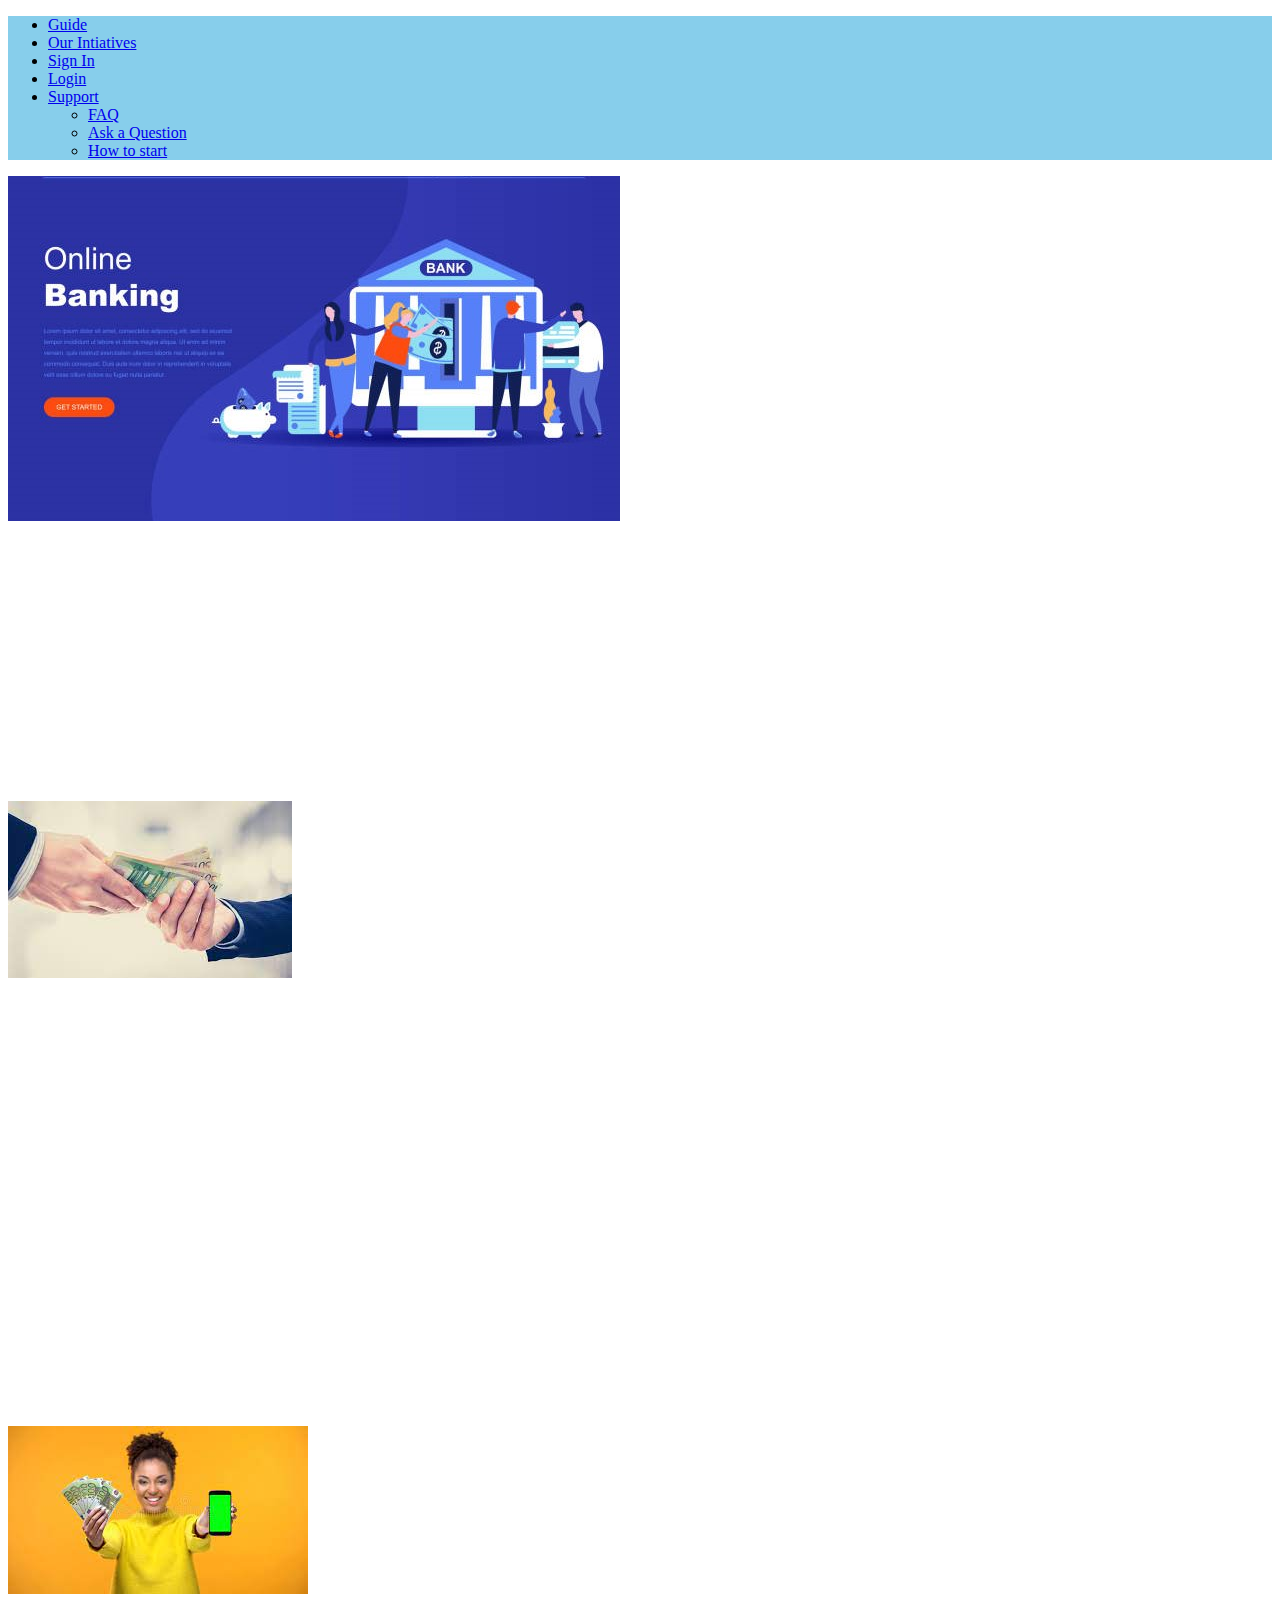
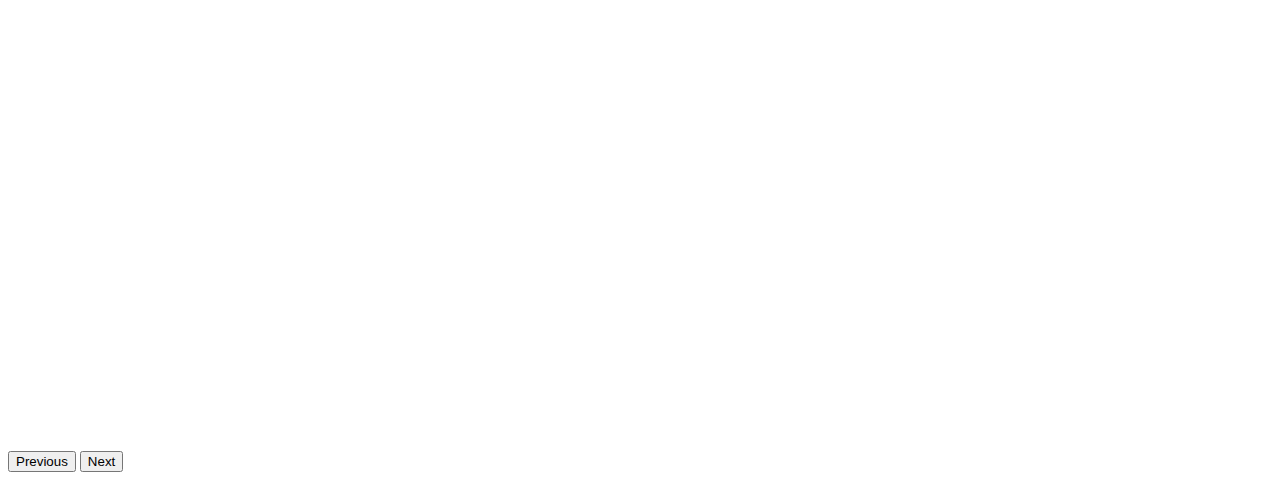
<file: BANK/index.html>
<!DOCTYPE html>
<html lang="en">

<head>
    <meta charset="UTF-8">
    <meta http-equiv="X-UA-Compatible" content="IE=edge">
    <meta name="viewport" content="width=device-width, initial-scale=1.0">
    <title>Welcome</title>
    <!-- CSS only -->
    <link href="https://cdn.jsdelivr.net/npm/bootstrap@5.0.2/dist/css/bootstrap.min.css" rel="stylesheet"
        integrity="sha384-EVSTQN3/azprG1Anm3QDgpJLIm9Nao0Yz1ztcQTwFspd3yD65VohhpuuCOmLASjC" crossorigin="anonymous">
        <!-- JavaScript Bundle with Popper -->
        <script src="https://cdn.jsdelivr.net/npm/bootstrap@5.0.2/dist/js/bootstrap.bundle.min.js" integrity="sha384-MrcW6ZMFYlzcLA8Nl+NtUVF0sA7MsXsP1UyJoMp4YLEuNSfAP+JcXn/tWtIaxVXM" crossorigin="anonymous"></script>
        <link rel="stylesheet" href="bank.css">
    <script src="bank.js"></script>

        <nav class="navbar fixed-top navbar-expand-lg" >
            <div class="container-fluid">
                <div class="collapse navbar-collapse" id="navbarSupportedContent">
                    <ul class="navbar-nav me-auto mb-2 mb-lg-0">
                        <li class="nav-item">
                            <a class="nav-link active" aria-current="page" href="#">Guide</a>
                        </li>
                        <li class="nav-item">
                            <a class="nav-link active" aria-current="page" href="#">Our Intiatives</a>
                        </li>
                        <li class="nav-item">
                            <a class="nav-link active" aria-current="page" href="register.html">Sign In</a>
                        </li>
                        <li class="nav-item">
                            <a class="nav-link active" aria-current="page" href="login.html">Login</a>
                        </li>
                        <li class="nav-item dropdown">
                            <a class="nav-link dropdown-toggle" href="#" id="navbarDropdown" role="button"
                                data-bs-toggle="dropdown" aria-expanded="false">
                                Support
                            </a>
                            <ul class="dropdown-menu" aria-labelledby="navbarDropdown">
                                <li><a class="dropdown-item" href="#">FAQ</a></li>
                                <li><a class="dropdown-item" href="#">Ask a Question</a></li>
                                <li><a class="dropdown-item" href="#">How to start</a></li>
                            </ul>
                        </li>
                    </ul>
                </div>
            </div>
        </nav>
    
</head>

<body>
    <div>
    <div id="carouselExampleControls" class="carousel slide" data-bs-ride="carousel">
        <div class="carousel-inner">
          <div class="carousel-item active" style="height:625px;">
            <img src="./images/slide1.jpg" class="d-block w-100" alt="...">
          </div>
          <div class="carousel-item" style="height:625px;">
            <img src="./images/slide2.jpg" class="d-block w-100" alt="...">
          </div>
          <div class="carousel-item" style="height:625px;">
            <img src="./images/slide3.jpg" class="d-block w-100" alt="...">
          </div>
        </div>
        <button class="carousel-control-prev" type="button" data-bs-target="#carouselExampleControls" data-bs-slide="prev">
          <span class="carousel-control-prev-icon" aria-hidden="true"></span>
          <span class="visually-hidden">Previous</span>
        </button>
        <button class="carousel-control-next" type="button" data-bs-target="#carouselExampleControls" data-bs-slide="next">
          <span class="carousel-control-next-icon" aria-hidden="true"></span>
          <span class="visually-hidden">Next</span>
        </button>
    </div>
    </div>
 
</body>

</html>
</file>
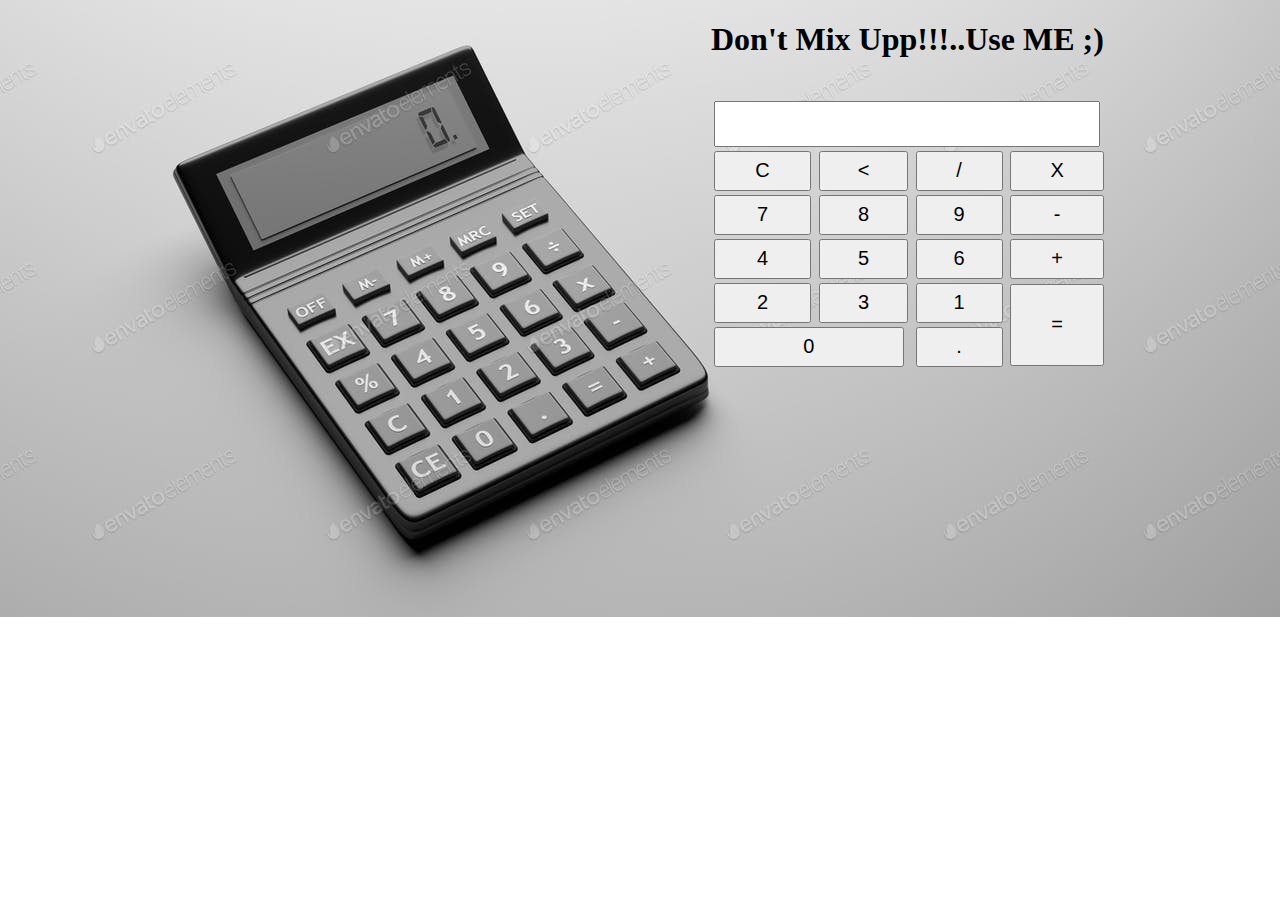
<file: CALCULATOR/index.html>
<!DOCTYPE html>
<html>

<head>

    <title>Calculator</title>
    <script src="script.js" defer></script> <!--using defer ,displays the html page then js works .Otherwise first js works then displays the html page-->
    <link rel="stylesheet" href="style.css">
</head> 

<body>
    <h1> Don't Mix Upp!!!..Use ME ;)</h1>
    <br/>
    

    <table id="calc">
        <tr>
            <td colspan="4"><input class="btn" name="display" id="inpt" type="text"></td>
        </tr>
        <tr>
            <td><input class="btn" type=button onclick="clearBox()" value="C"></td>
            <td><input class="btn" type=button onclick="removeNumber()" value="<"></td>
            <td><input class="btn" type=button onclick="displayNumber('/')" value="/"></td>
            <td><input class="btn" type=button onclick="displayNumber('*')" value="X" ></td>
        </tr>
        <tr>
            <td><input class="btn" type=button onclick="displayNumber('7')" value="7" ></td>
            <td><input class="btn" type=button onclick="displayNumber('8')" value="8" ></td>
            <td><input class="btn" type=button onclick="displayNumber('9')" value="9" ></td>
            <td><input class="btn" type=button onclick="displayNumber('-')" value="-" ></td>
        </tr>
        <tr>
            <td><input class="btn" type=button onclick="displayNumber('4')" value="4" ></td>
            <td><input class="btn" type=button onclick="displayNumber('5')" value="5" ></td>
            <td><input class="btn" type=button onclick="displayNumber('6')" value="6" ></td>
            <td><input class="btn" type=button onclick="displayNumber('+')" value="+" ></td>
        </tr>
        <tr>
            <td><input class="btn" type=button onclick="displayNumber('2')" value="2" ></td>
            <td><input class="btn" type=button onclick="displayNumber('3')" value="3" >
            <td><input class="btn" type=button onclick="displayNumber('1')" value="1" ></td>
            </td>
            <td rowspan="2"><input class="btn" type=button value="=" onclick="evaluateExpression()" style="height: 82px!important;"></td>
        </tr>
        <tr>
            <td colspan=2><input class="btn" type=button onclick="displayNumber('0')" value="0" ></td>
            <td><input class="btn" type=button onclick="displayNumber('.')" value="." ></td>
        </tr>
    </table>
</body>
</html>
</file>
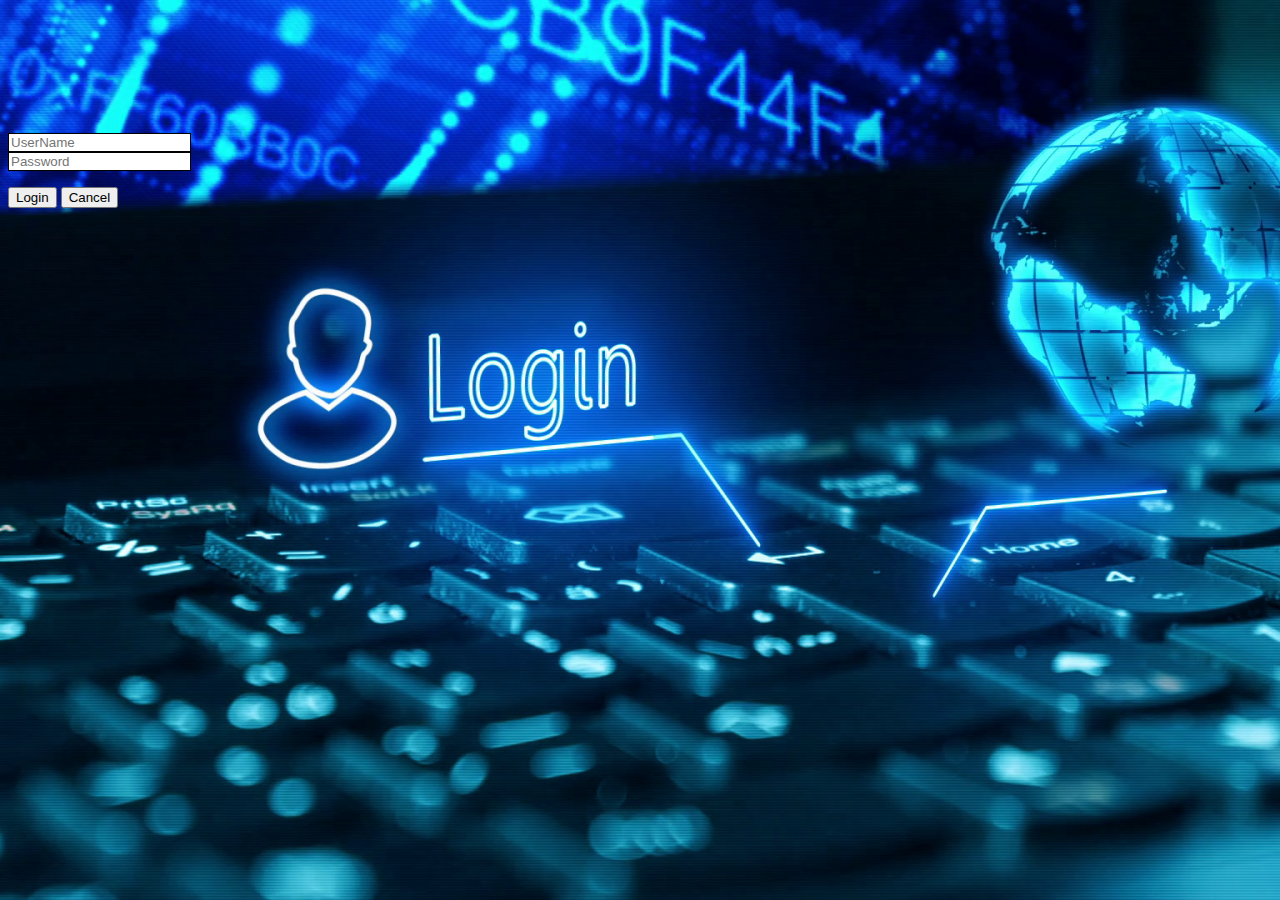
<file: BANK/login.html>
<!DOCTYPE html>
<html lang="en">
<head>
    <meta charset="UTF-8">
    <meta http-equiv="X-UA-Compatible" content="IE=edge">
    <meta name="viewport" content="width=device-width, initial-scale=1.0">
    <link rel="stylesheet" href="https://cdn.jsdelivr.net/npm/bootstrap@5.0.2/dist/css/bootstrap.min.css" integrity="sha384-EVSTQN3/azprG1Anm3QDgpJLIm9Nao0Yz1ztcQTwFspd3yD65VohhpuuCOmLASjC" crossorigin="anonymous">
    <script src="https://cdn.jsdelivr.net/npm/bootstrap@5.0.2/dist/js/bootstrap.min.js" integrity="sha384-cVKIPhGWiC2Al4u+LWgxfKTRIcfu0JTxR+EQDz/bgldoEyl4H0zUF0QKbrJ0EcQF" crossorigin="anonymous"></script>
    <script src="bank.js"></script>
    <link rel="stylesheet" href="bank.css">
    <title>login</title>
</head>
<body class="bgLogin">
    <div class="container" style="margin-top:133px;">
        <div class="mb-3">
            <input type="text" class="form-control" id="uname" style="border: 1px solid black;" placeholder="UserName">
        </div>
        <div class="mb-3">
            <input type="password" name="" id="pwd" placeholder="Password" class="form-control" style="border: 1px solid black;">
        </div>
        <div class="mb-3">
            <p style="color: red;" id="error"></p>  
          </div>
        <button class="btn btn-success" onclick="login()">Login</button>
        <button class="btn btn-danger ms-5" onclick="cancel()" >Cancel</button>
    </div>
</body>
</html>
</file>
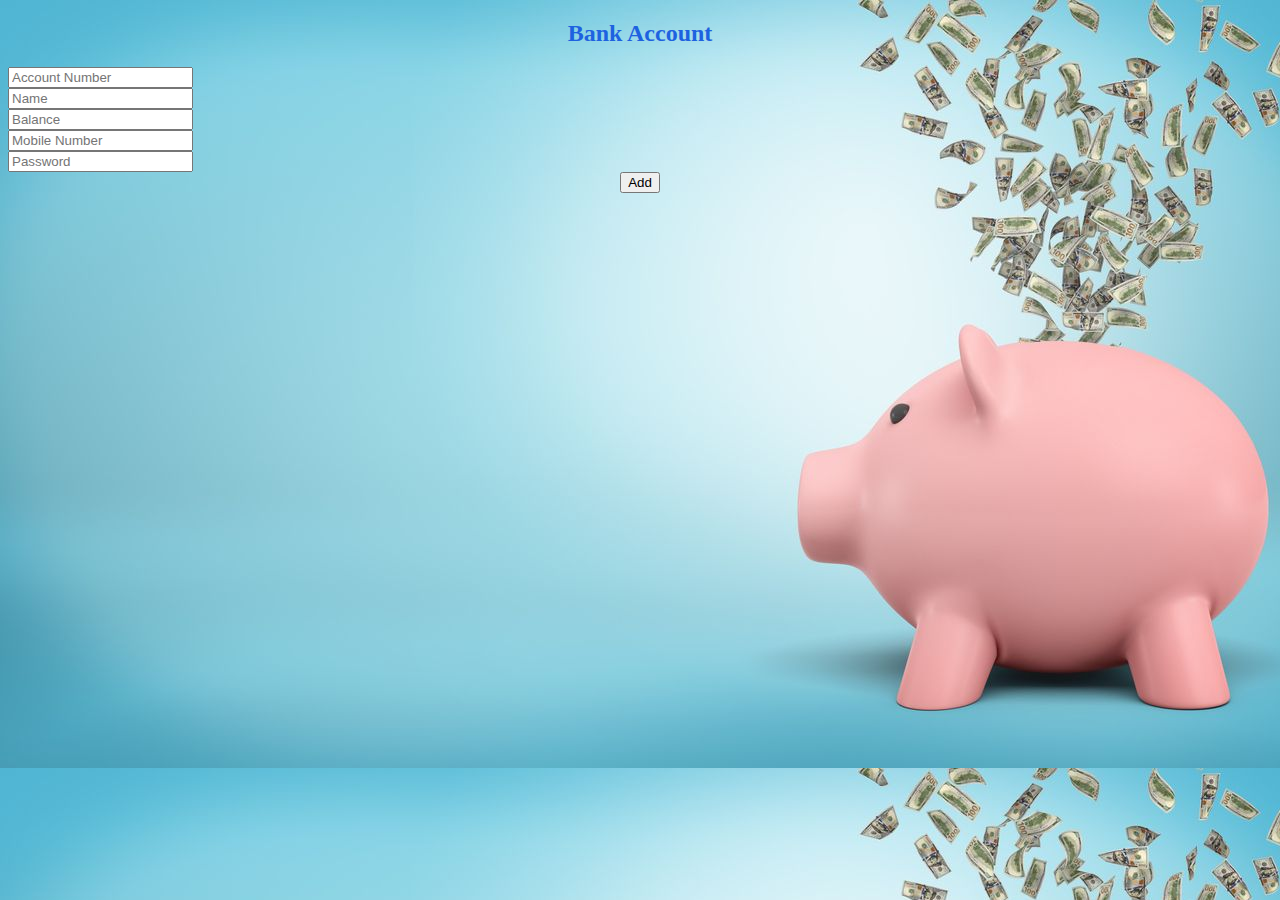
<file: BANK/register.html>
<!DOCTYPE html>
<html lang="en">
<head>
    <meta charset="UTF-8">
    <meta http-equiv="X-UA-Compatible" content="IE=edge">
    <meta name="viewport" content="width=device-width, initial-scale=1.0">
    <link rel="stylesheet" href="https://cdn.jsdelivr.net/npm/bootstrap@5.0.2/dist/css/bootstrap.min.css" integrity="sha384-EVSTQN3/azprG1Anm3QDgpJLIm9Nao0Yz1ztcQTwFspd3yD65VohhpuuCOmLASjC" crossorigin="anonymous">
    <script src="https://cdn.jsdelivr.net/npm/bootstrap@5.0.2/dist/js/bootstrap.min.js" integrity="sha384-cVKIPhGWiC2Al4u+LWgxfKTRIcfu0JTxR+EQDz/bgldoEyl4H0zUF0QKbrJ0EcQF" crossorigin="anonymous"></script>
    <script src="bank.js"></script>
    <link rel="stylesheet" href="bank.css">
    <title>Bank Account</title>
</head>
<body class="register">
    <div  class="container">
        <div class="row">
            <div class="col"></div>
            <div class="col">
                <div  class="bank-account">
                    <h2 style="text-align: center; color: rgb(30, 98, 224);">Bank Account</h2>
                    <div class="input-group mb-3">
                        <input type="text" class="form-control" id="acc_no" placeholder="Account Number" required>  
                    </div>
                    <span style="color: red" id="error"></span>

                    <div class="input-group mb-3">
                        <input type="text" class="form-control" id="nme" placeholder="Name" required>
                    </div>  
                    <div class="input-group mb-3">
                        <input type="text" class="form-control" id="bal" placeholder="Balance" required>
                    </div>
                    <div class="input-group mb-3">
                        <input type="text" class="form-control" id="mob" placeholder="Mobile Number" required>
                    </div>
                    <div class="input-group mb-3">
                        <input type="text" class="form-control" id="pwd" placeholder="Password" required>
                    </div>
                    <div style="text-align: center;" class="input-group mb-3">
                        <button style="margin-left: auto; margin-right: auto;" onclick="getAccountDetails()" type="button" class="btn btn-primary">Add</button>
                    </div>
                </div>
            </div>
            <div class="col"></div>
               
            </div>
        
    </div>
</body>
</html>
</file>
<file: BANK/bank.css>
/* body{
    background-image: url('images/index.jpg');
    width: 100%;
} */
.navbar{
    background-color: skyblue;
   
}
.homebg{
    background-image: url("./images/home1.jpg");
    
    height: 625px;
}
.register{
    background-image: url("./images/reg5.jpg");
}
.bgLogin{
    background-image: url("./images/login.png");
}
</file>
<file: CALCULATOR/style.css>
body{
background-image: url(bgimage.jpg); 
background-repeat: no-repeat;
width:50%;
height:600px; 
margin-left:711px;

}
#calc {
    width: 400px;
    height: 250px;
}

.btn {
    width: 96%;
    height: 40px;
    font-size: 20px;
}
td{
    
}
</file>
